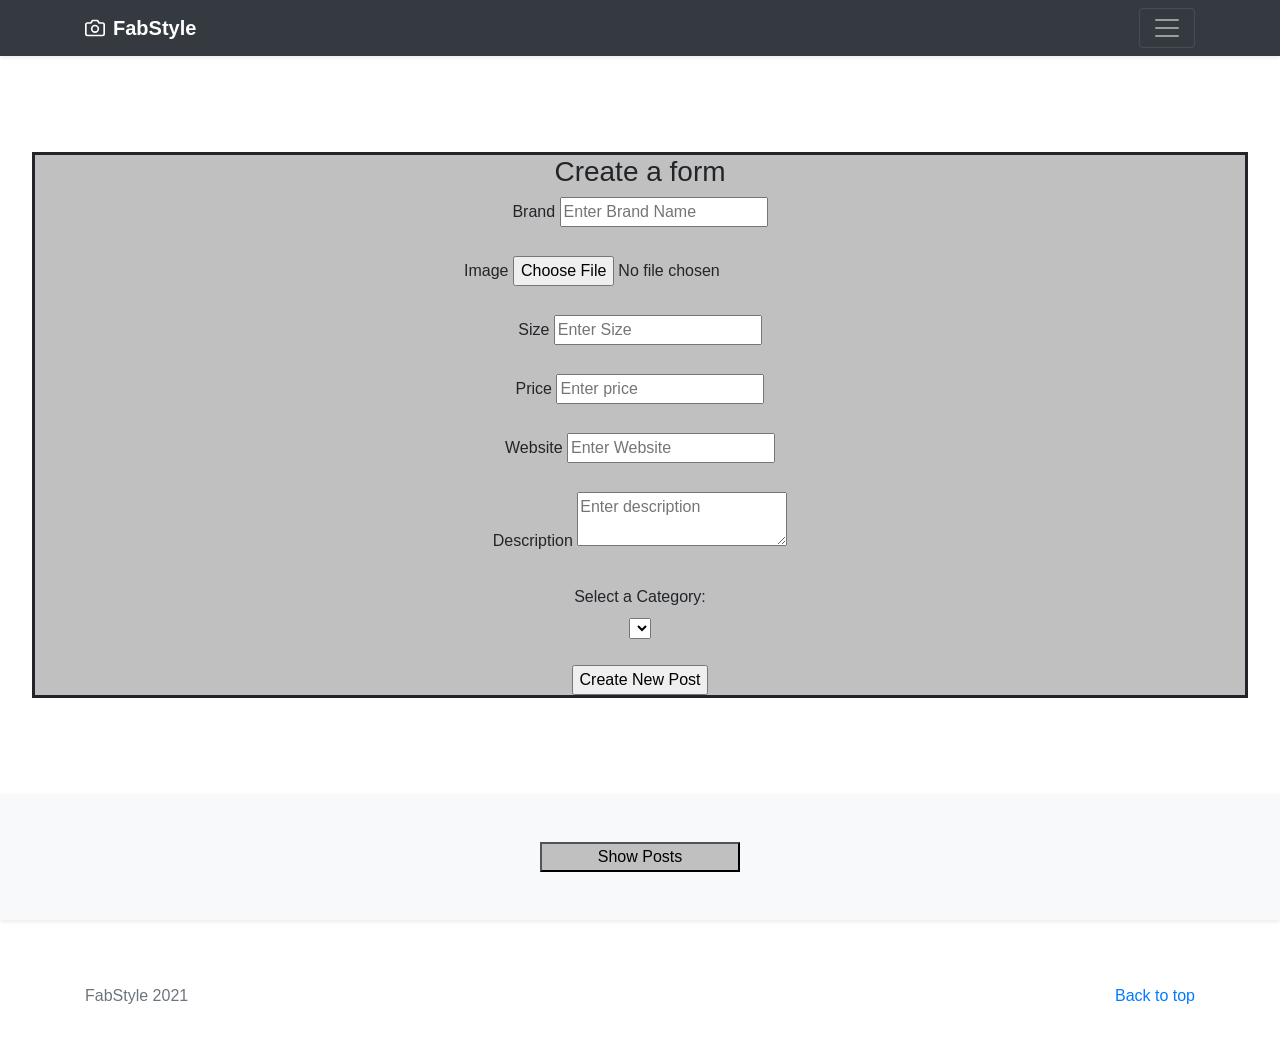
<file: index.html>
<!doctype html>
<html lang="en">
  <head>
    <meta charset="utf-8">
    <meta name="viewport" content="width=device-width, initial-scale=1, shrink-to-fit=no">
    <meta name="description" content="">
    <meta name="author" content="Mark Otto, Jacob Thornton, and Bootstrap contributors">
    <meta name="generator" content="Jekyll v4.1.1">
    <title>Album example · Bootstrap</title>

    <link rel="stylesheet" href="https://stackpath.bootstrapcdn.com/bootstrap/4.4.1/css/bootstrap.min.css" integrity="sha384-Vkoo8x4CGsO3+Hhxv8T/Q5PaXtkKtu6ug5TOeNV6gBiFeWPGFN9MuhOf23Q9Ifjh" crossorigin="anonymous">
    

   <script src="javascripts/post.js"></script>
   <script src="javascripts/category.js"></script>
   <script src="javascripts/index.js"></script>

     <!-- Optional JavaScript -->
    <!-- jQuery first, then Popper.js, then Bootstrap JS -->
    <script src="https://code.jquery.com/jquery-3.4.1.slim.min.js" integrity="sha384-J6qa4849blE2+poT4WnyKhv5vZF5SrPo0iEjwBvKU7imGFAV0wwj1yYfoRSJoZ+n" crossorigin="anonymous"></script>
    <script src="https://cdn.jsdelivr.net/npm/popper.js@1.16.0/dist/umd/popper.min.js" integrity="sha384-Q6E9RHvbIyZFJoft+2mJbHaEWldlvI9IOYy5n3zV9zzTtmI3UksdQRVvoxMfooAo" crossorigin="anonymous"></script>
    <script src="https://stackpath.bootstrapcdn.com/bootstrap/4.4.1/js/bootstrap.min.js" integrity="sha384-wfSDF2E50Y2D1uUdj0O3uMBJnjuUD4Ih7YwaYd1iqfktj0Uod8GCExl3Og8ifwB6" crossorigin="anonymous"></script>

   
    <style>
      .bd-placeholder-img {
        font-size: 1.125rem;
        text-anchor: middle;
        -webkit-user-select: none;
        -moz-user-select: none;
        -ms-user-select: none;
        user-select: none;
      }

      @media (min-width: 768px) {
        .bd-placeholder-img-lg {
          font-size: 3.5rem;
        }
      }

  
    </style>
    <!-- Custom styles for this template -->
    <link href="index.css" rel="stylesheet">
  </head>
  <body>
    <header>
  <div class="collapse bg-dark" id="navbarHeader">
    <div class="container">
      <div class="row">
        <div class="col-sm-8 col-md-7 py-4">
          <h4 class="text-white">About</h4>
          <p class="text-muted">Add some information about the album below, the author, or any other background context. Make it a few sentences long so folks can pick up some informative tidbits. Then, link them off to some social networking sites or contact information.</p>
        </div>
        <div class="col-sm-4 offset-md-1 py-4">
          <h4 class="text-white">Contact</h4>
          <ul class="list-unstyled">
            <h6><a href="#" class="text-white">Follow on Twitter</a></h6>
            <h6><a href="#" class="text-white">Like on Facebook</a></h6>
            <h6><a href="#" class="text-white">Email me</a></h6>
          </ul>
        </div>
      </div>
    </div>
  </div>
  <div class="navbar navbar-dark bg-dark shadow-sm">
    <div class="container d-flex justify-content-between">
      <a href="#" class="navbar-brand d-flex align-items-center">
        <svg xmlns="http://www.w3.org/2000/svg" width="20" height="20" fill="none" stroke="currentColor" stroke-linecap="round" stroke-linejoin="round" stroke-width="2" aria-hidden="true" class="mr-2" viewBox="0 0 24 24" focusable="false"><path d="M23 19a2 2 0 0 1-2 2H3a2 2 0 0 1-2-2V8a2 2 0 0 1 2-2h4l2-3h6l2 3h4a2 2 0 0 1 2 2z"/><circle cx="12" cy="13" r="4"/></svg>
        <strong>FabStyle</strong>
      </a>
      <button class="navbar-toggler" type="button" data-toggle="collapse" data-target="#navbarHeader" aria-controls="navbarHeader" aria-expanded="false" aria-label="Toggle navigation">
        <span class="navbar-toggler-icon"></span>
      </button>
    </div>
  </div>
</header>

<main role="main">
  

  <section class="jumbotron text-center">
     
    <div id="button-control">

      <form id="create-post-form" enctype="multipart/form-data">
        <h3>Create a form</h3>
        <label for="brand">Brand</label>
        <input id="input-brand" type="text" name="brand" value="" placeholder="Enter Brand Name" class="input-text" required>
        <br><br>
        <label for="image">Image</label>
        <input id="input-image" type="file" name="image" value="" placeholder="Enter Your Image" class="input-file" required>
        <br><br>
        <label for="size">Size</label>
        <input id="input-size" type="text" name="size" value="" placeholder="Enter Size" class="input-text" required>
        <br><br>
        <label for="price">Price</label>
        <input id="input-price" type="text" name="price" value="" placeholder="Enter price" class="input-text" required>
        <br><br>
        <label for="website">Website</label>
        <input id="input-website" type="text" name="website" value="" placeholder="Enter Website" class="input-text" required>
        <br><br>
        <label for="description">Description</label>
        <textarea id="input-description" type="description" name="description" value="" placeholder="Enter description" required></textarea>
        <br><br>

        <label for="accessories">Select a Category:</label><br>
        <select id="categories" name="category_id">
          <option id= "category_id_first_option" value="0"></option>

          <!-- <option value="1">Clothing</option>
          <option value="2">Shoe</option>
          <option value="3">Accessories</option> -->
          </select>
          <br><br>

          <input id= 'create-button' type="submit" name="submit" value="Create New Post" class="submit">
      </form>

  </section>

  <div class="album py-5 bg-light bg-light shadow-sm">
      <button id="button">Show Posts</button>
       </div>
         <div id="list">
          <ul id="posts-list">
        </ul>   
   </div>
          </div>
        </div>
         </div>
    </div>
  </div>

</main>

<footer class="text-muted">
  <div class="container">
    <p class="float-right">
      <a href="#">Back to top</a>
    </p>
    <p>FabStyle 2021</p>
  
  </div>
</footer>

</html>
</file>
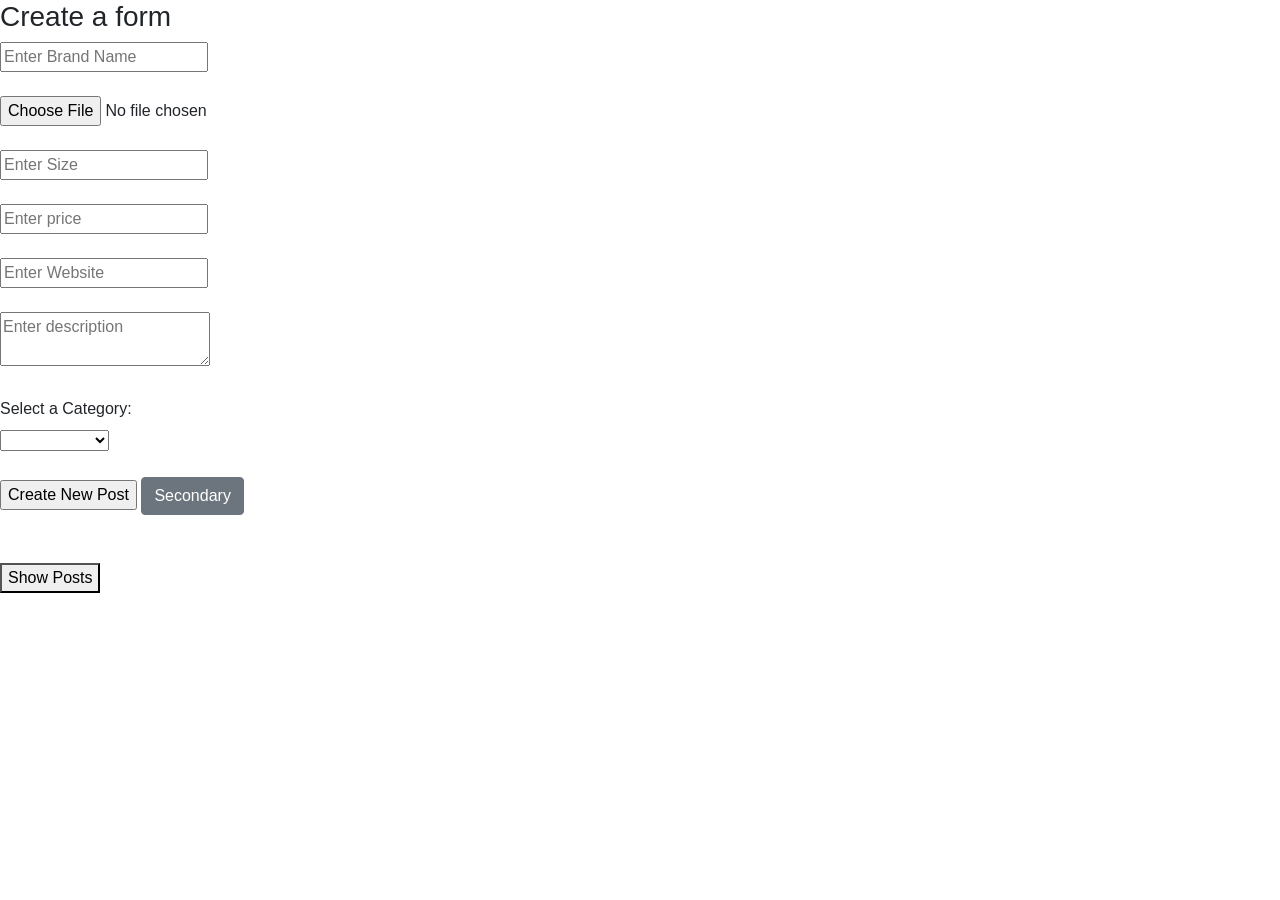
<file: draft-index.html>
<!DOCTYPE html>
<html lang="en">
<head>
    <meta charset="UTF-8">
    <meta http-equiv="X-UA-Compatible" content="IE=edge">
    <meta name="viewport" content="width=device-width, initial-scale=1.0">
    <title>JS project</title>
    <link rel="stylesheet" href="https://stackpath.bootstrapcdn.com/bootstrap/4.4.1/css/bootstrap.min.css" integrity="sha384-Vkoo8x4CGsO3+Hhxv8T/Q5PaXtkKtu6ug5TOeNV6gBiFeWPGFN9MuhOf23Q9Ifjh" crossorigin="anonymous">
     <!-- Optional JavaScript -->
    <!-- jQuery first, then Popper.js, then Bootstrap JS -->
    <script src="https://code.jquery.com/jquery-3.4.1.slim.min.js" integrity="sha384-J6qa4849blE2+poT4WnyKhv5vZF5SrPo0iEjwBvKU7imGFAV0wwj1yYfoRSJoZ+n" crossorigin="anonymous"></script>
    <script src="https://cdn.jsdelivr.net/npm/popper.js@1.16.0/dist/umd/popper.min.js" integrity="sha384-Q6E9RHvbIyZFJoft+2mJbHaEWldlvI9IOYy5n3zV9zzTtmI3UksdQRVvoxMfooAo" crossorigin="anonymous"></script>
    <script src="https://stackpath.bootstrapcdn.com/bootstrap/4.4.1/js/bootstrap.min.js" integrity="sha384-wfSDF2E50Y2D1uUdj0O3uMBJnjuUD4Ih7YwaYd1iqfktj0Uod8GCExl3Og8ifwB6" crossorigin="anonymous"></script>
</head>
<body>
    
    <div id="button-control">

      <form id="create-post-form">
        <h3>Create a form</h3>
        <input id="input-brand" type="text" name="brand" value="" placeholder="Enter Brand Name" class="input-text">
        <br><br>
        <input id="input-image" type="file" name="image" value="" placeholder="Enter Your Image" class="input-file">
        <br><br>
        <input id="input-size" type="text" name="size" value="" placeholder="Enter Size" class="input-text">
        <br><br>
        <input id="input-price" type="text" name="price" value="" placeholder="Enter price" class="input-text">
        <br><br>
        <input id="input-website" type="text" name="website" value="" placeholder="Enter Website" class="input-text">
        <br><br>
        <textarea id="input-description" type="description" name="description" value="" placeholder="Enter description"></textarea>
        <br><br>

        <label for="accessories">Select a Category:</label><br>
        <select id="categories" name="categories">
          <option value="0"></option>
          <option value="1">Clothing</option>
          <option value="2">Shoe</option>
          <option value="3">Accessories</option>
          </select>
          <br><br>

          <input id= 'create-button' type="submit" name="submit" value="Create New Post" class="submit">
          <button type="button" class="btn btn-secondary">Secondary</button>
      </form>
        <br><br>
         <button id="button">Show Posts</button>
    </div>
      <div id="list">
          <ul id="posts-list">
        </ul>   
   </div>
  <script src="javascripts/post.js"></script>
  <script src="javascripts/category.js"></script>
  <script src="javascripts/index.js"></script>
  
  
</body>
</html>
</file>
<file: index.css>
.jumbotron {
    padding-top: 3rem;
    padding-bottom: 3rem;
    margin-bottom: 0;
    background-color: #fff;
  }
  @media (min-width: 768px) {
    .jumbotron {
      padding-top: 6rem;
      padding-bottom: 6rem;
    }
  }
  
  .jumbotron p:last-child {
    margin-bottom: 0;
  }
  
  .jumbotron h1 {
    font-weight: 300;
  }
  
  .jumbotron .container {
    max-width: 40rem;
  }
 .post-body {
   background-color: lightgrey;
   width:50%; 
   height:50%;  
   border:5px solid #000000;
   display: block;  
   margin-left: auto;  
   margin-right: auto;    

    text-align: center;  
   
 }
   
 #button-control {
   background-color: silver;
   border-style: solid;
    text-align: center;
 }

 #button {
   background-color:silver;
  display: block;
  width: 200px; 
  margin: 0 auto;
 }
  
  footer {
    padding-top: 3rem;
    padding-bottom: 3rem;
  }
  
  footer p {
    margin-bottom: .25rem;
  }

  img {
    border: 1px solid #ddd;
    border-radius: 4px;
    padding: 5px;
    display: block;  
    margin-left: auto;  
    margin-right: auto;    
    width: 300px;
    height: 300px;
    text-align: center;  
  }
</file>
